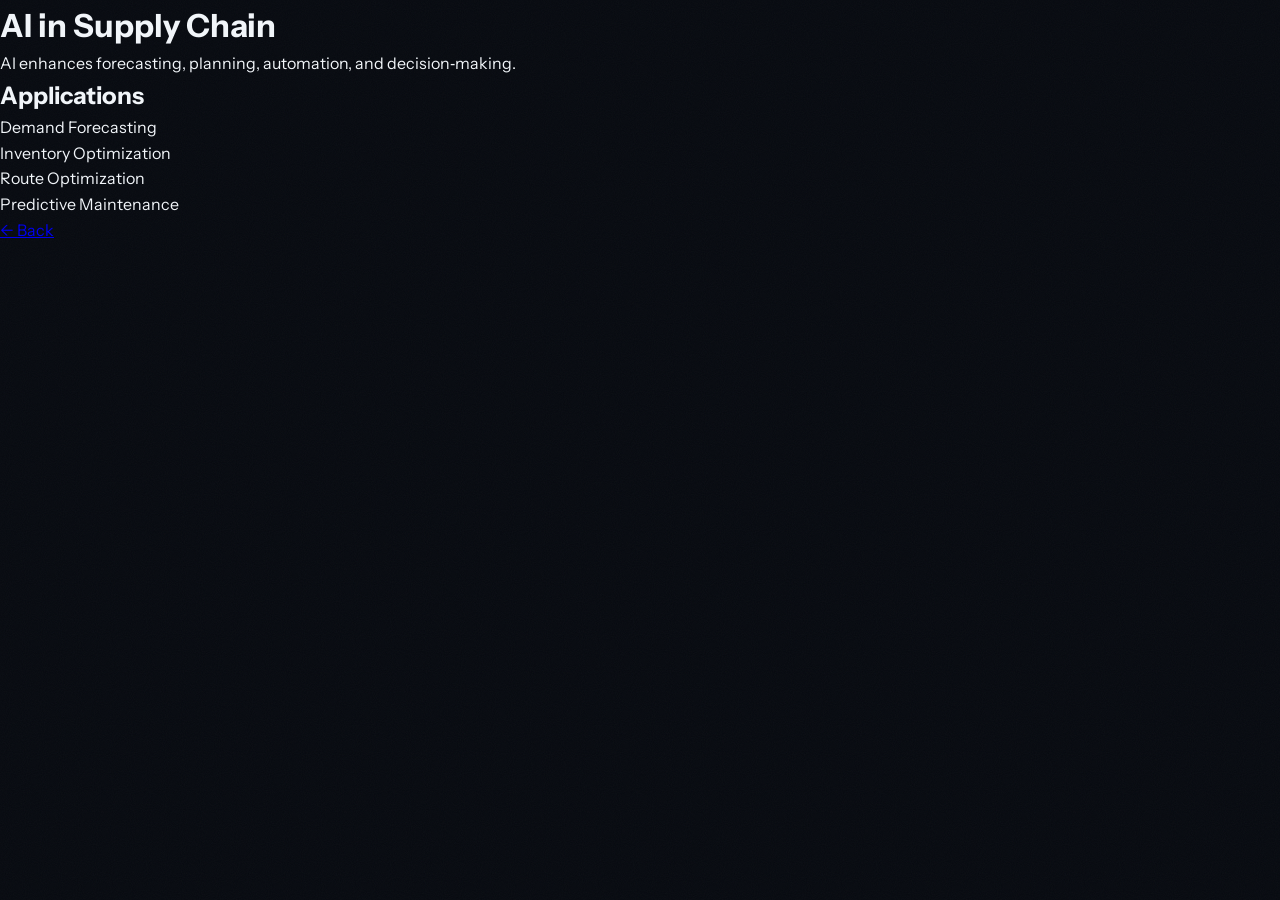
<file: details/ai-in-supply-chain.html>
<!DOCTYPE html>
<html>
<head>
  <title>AI in Supply Chain</title>
  <link rel="stylesheet" href="../styles.css" />
</head>
<body>
  <div class="detail-container">
    <h1>AI in Supply Chain</h1>
    <p>AI enhances forecasting, planning, automation, and decision‑making.</p>

    <h2>Applications</h2>
    <ul>
      <li>Demand Forecasting</li>
      <li>Inventory Optimization</li>
      <li>Route Optimization</li>
      <li>Predictive Maintenance</li>
    </ul>

    <a href="../index.html" class="back-link">← Back</a>
  </div>
</body>
</html>
</file>
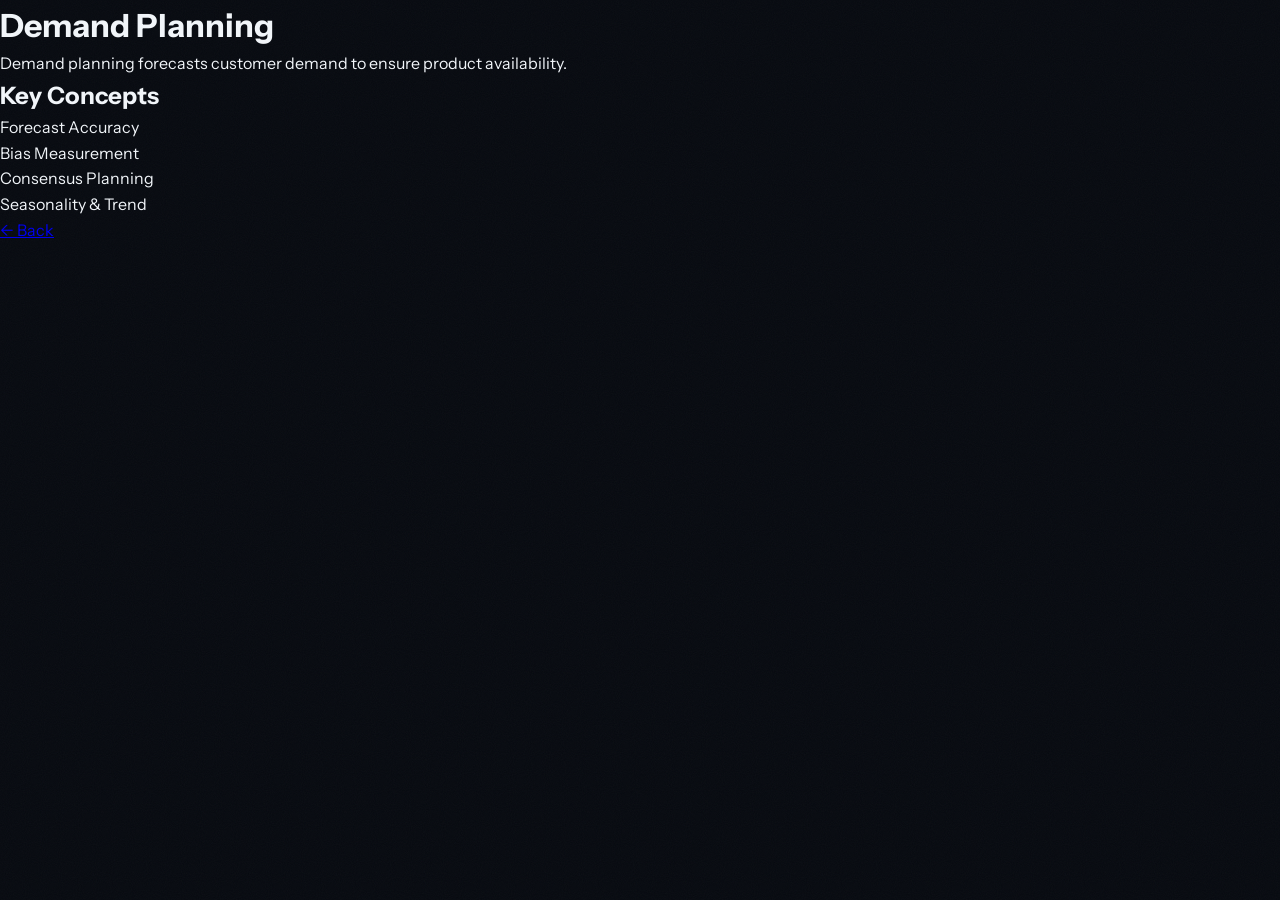
<file: details/demand_planning.html>
<!DOCTYPE html>
<html>
<head>
  <title>Demand Planning</title>
  <link rel="stylesheet" href="../styles.css" />
</head>
<body>
  <div class="detail-container">
    <h1>Demand Planning</h1>
    <p>Demand planning forecasts customer demand to ensure product availability.</p>

    <h2>Key Concepts</h2>
    <ul>
      <li>Forecast Accuracy</li>
      <li>Bias Measurement</li>
      <li>Consensus Planning</li>
      <li>Seasonality & Trend</li>
    </ul>

    <a href="../index.html" class="back-link">← Back</a>
  </div>
</body>
</html>
</file>
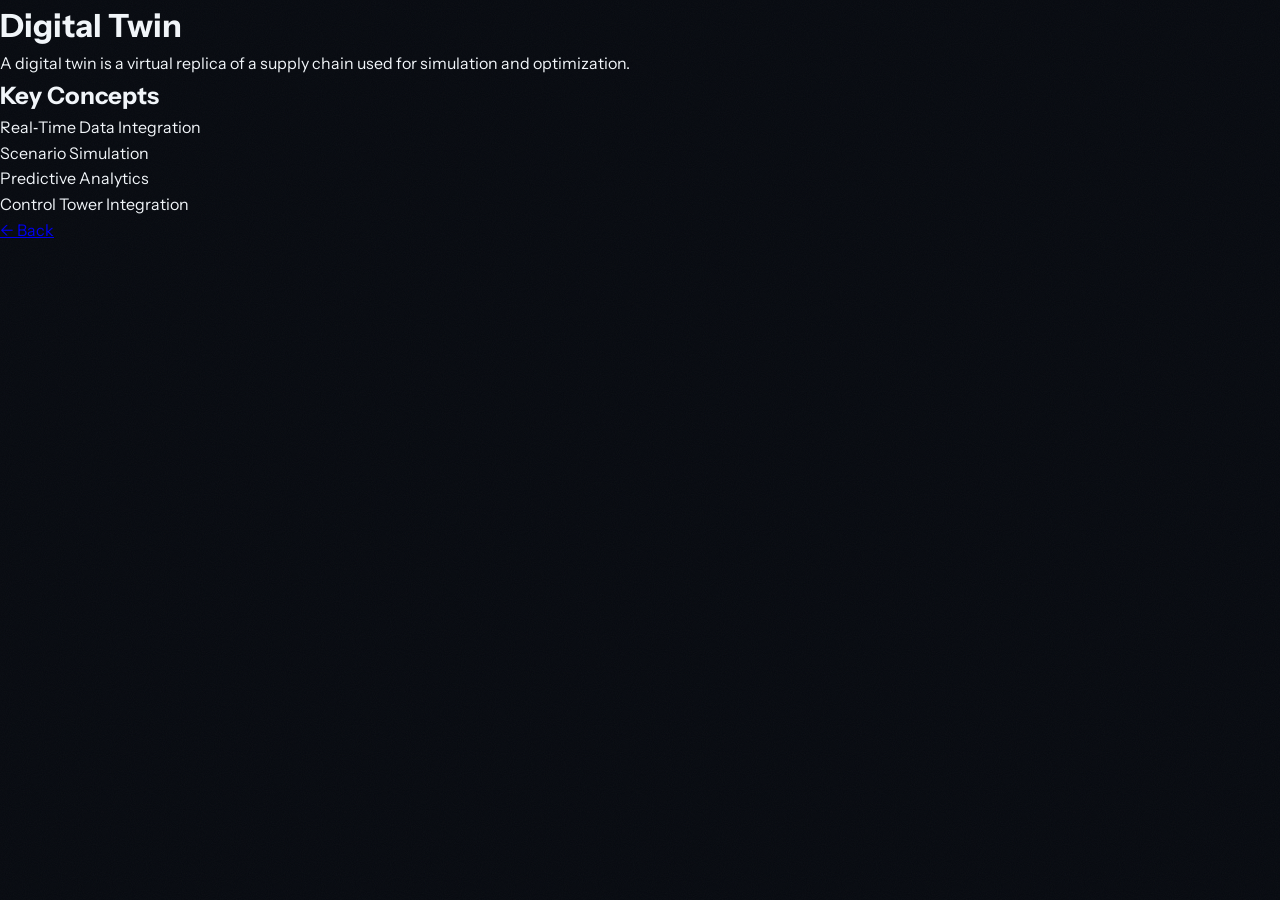
<file: details/digital-twin.html>
<!DOCTYPE html>
<html>
<head>
  <title>Digital Twin</title>
  <link rel="stylesheet" href="../styles.css" />
</head>
<body>
  <div class="detail-container">
    <h1>Digital Twin</h1>
    <p>A digital twin is a virtual replica of a supply chain used for simulation and optimization.</p>

    <h2>Key Concepts</h2>
    <ul>
      <li>Real‑Time Data Integration</li>
      <li>Scenario Simulation</li>
      <li>Predictive Analytics</li>
      <li>Control Tower Integration</li>
    </ul>

    <a href="../index.html" class="back-link">← Back</a>
  </div>
</body>
</html>
</file>
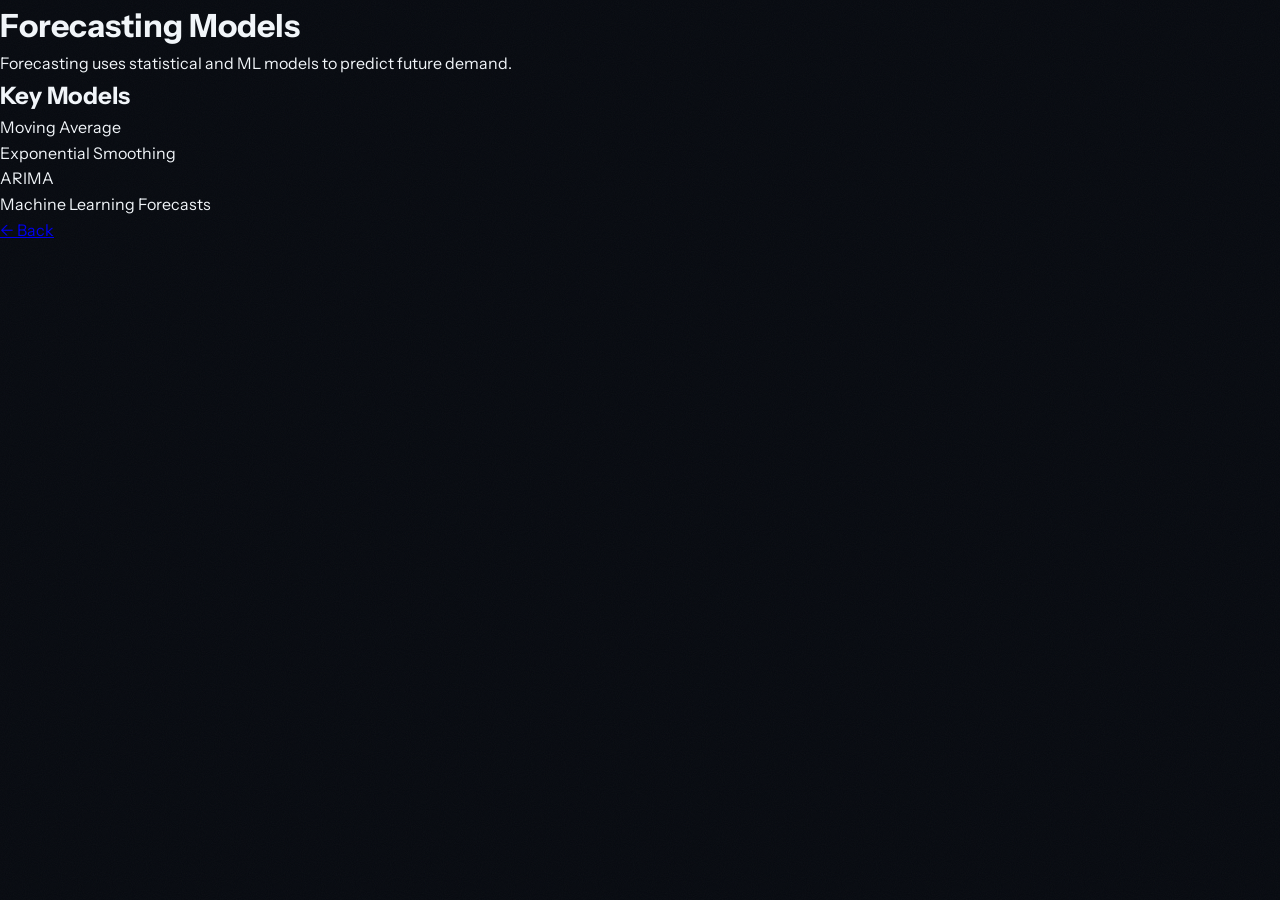
<file: details/forecasting.html>
<!DOCTYPE html>
<html>
<head>
  <title>Forecasting Models</title>
  <link rel="stylesheet" href="../styles.css" />
</head>
<body>
  <div class="detail-container">
    <h1>Forecasting Models</h1>
    <p>Forecasting uses statistical and ML models to predict future demand.</p>

    <h2>Key Models</h2>
    <ul>
      <li>Moving Average</li>
      <li>Exponential Smoothing</li>
      <li>ARIMA</li>
      <li>Machine Learning Forecasts</li>
    </ul>

    <a href="../index.html" class="back-link">← Back</a>
  </div>
</body>
</html>
</file>
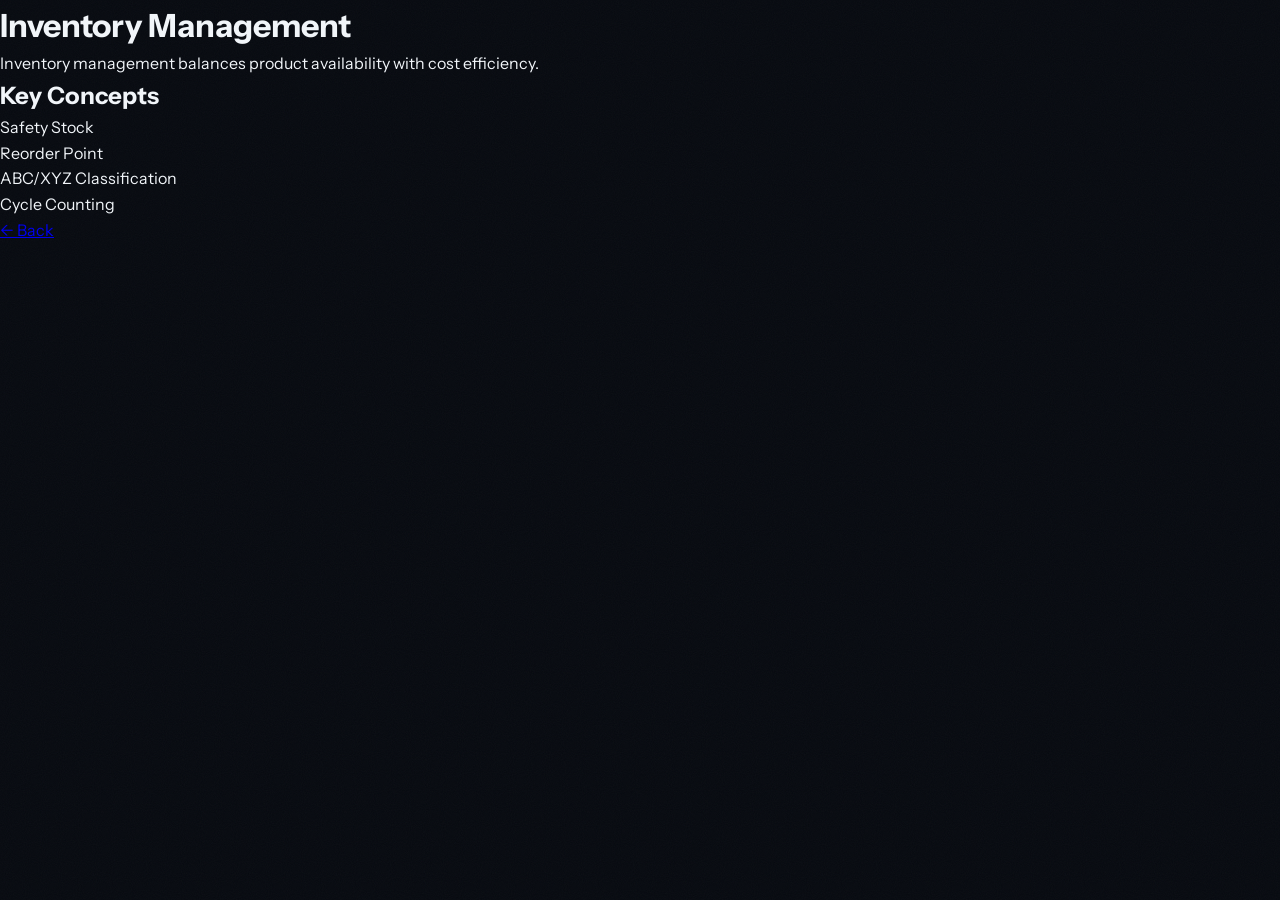
<file: details/inventory.html>
<!DOCTYPE html>
<html>
<head>
  <title>Inventory Management</title>
  <link rel="stylesheet" href="../styles.css" />
</head>
<body>
  <div class="detail-container">
    <h1>Inventory Management</h1>
    <p>Inventory management balances product availability with cost efficiency.</p>

    <h2>Key Concepts</h2>
    <ul>
      <li>Safety Stock</li>
      <li>Reorder Point</li>
      <li>ABC/XYZ Classification</li>
      <li>Cycle Counting</li>
    </ul>

    <a href="../index.html" class="back-link">← Back</a>
  </div>
</body>
</html>
</file>
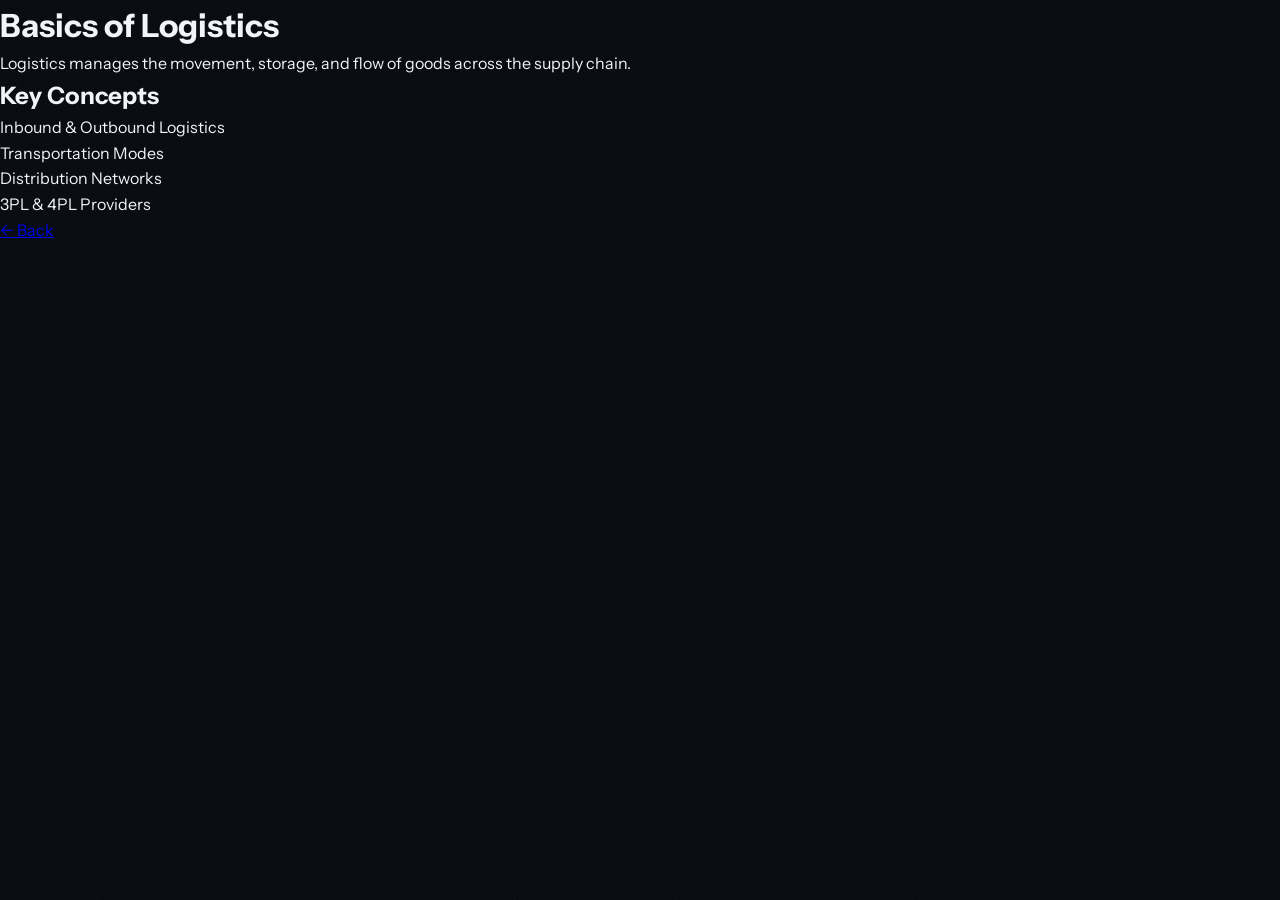
<file: details/logistics.html>
<!DOCTYPE html>
<html>
<head>
  <title>Basics of Logistics</title>
  <link rel="stylesheet" href="../styles.css" />
</head>
<body>
  <div class="detail-container">
    <h1>Basics of Logistics</h1>
    <p>Logistics manages the movement, storage, and flow of goods across the supply chain.</p>

    <h2>Key Concepts</h2>
    <ul>
      <li>Inbound & Outbound Logistics</li>
      <li>Transportation Modes</li>
      <li>Distribution Networks</li>
      <li>3PL & 4PL Providers</li>
    </ul>

    <a href="../index.html" class="back-link">← Back</a>
  </div>
</body>
</html>
</file>
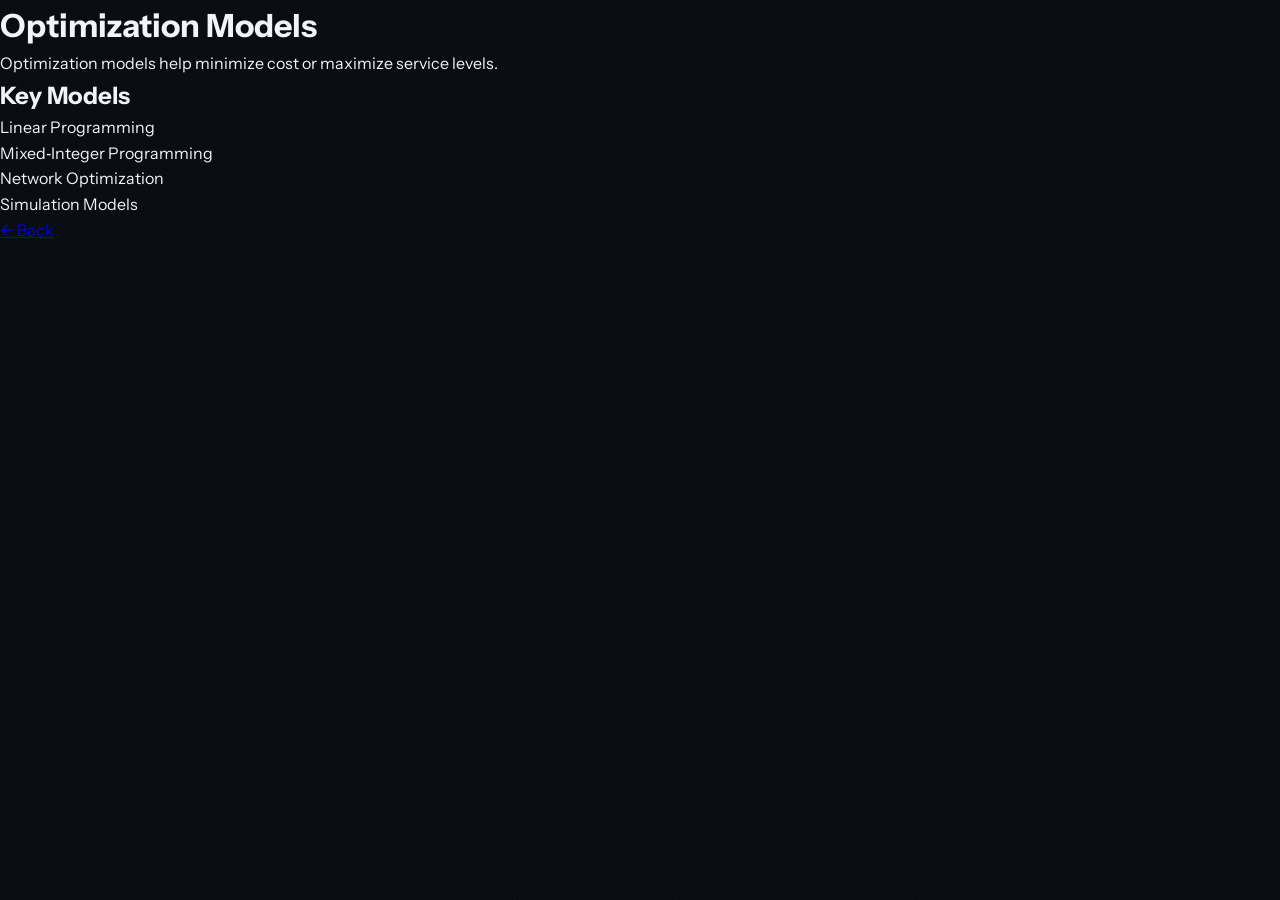
<file: details/optimization.html>
<!DOCTYPE html>
<html>
<head>
  <title>Optimization Models</title>
  <link rel="stylesheet" href="../styles.css" />
</head>
<body>
  <div class="detail-container">
    <h1>Optimization Models</h1>
    <p>Optimization models help minimize cost or maximize service levels.</p>

    <h2>Key Models</h2>
    <ul>
      <li>Linear Programming</li>
      <li>Mixed‑Integer Programming</li>
      <li>Network Optimization</li>
      <li>Simulation Models</li>
    </ul>

    <a href="../index.html" class="back-link">← Back</a>
  </div>
</body>
</html>
</file>
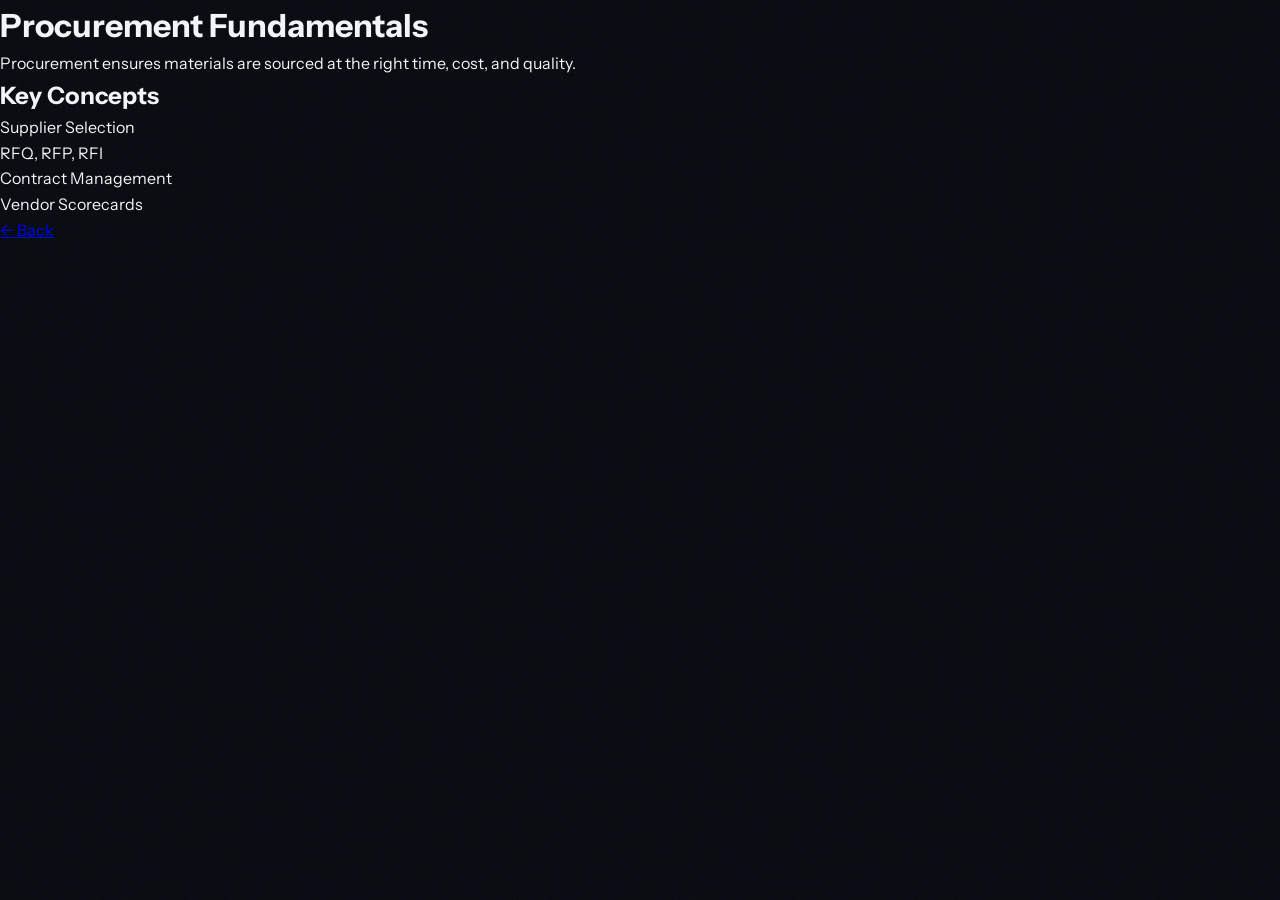
<file: details/procurement.html>
<!DOCTYPE html>
<html>
<head>
  <title>Procurement Fundamentals</title>
  <link rel="stylesheet" href="../styles.css" />
</head>
<body>
  <div class="detail-container">
    <h1>Procurement Fundamentals</h1>
    <p>Procurement ensures materials are sourced at the right time, cost, and quality.</p>

    <h2>Key Concepts</h2>
    <ul>
      <li>Supplier Selection</li>
      <li>RFQ, RFP, RFI</li>
      <li>Contract Management</li>
      <li>Vendor Scorecards</li>
    </ul>

    <a href="../index.html" class="back-link">← Back</a>
  </div>
</body>
</html>
</file>
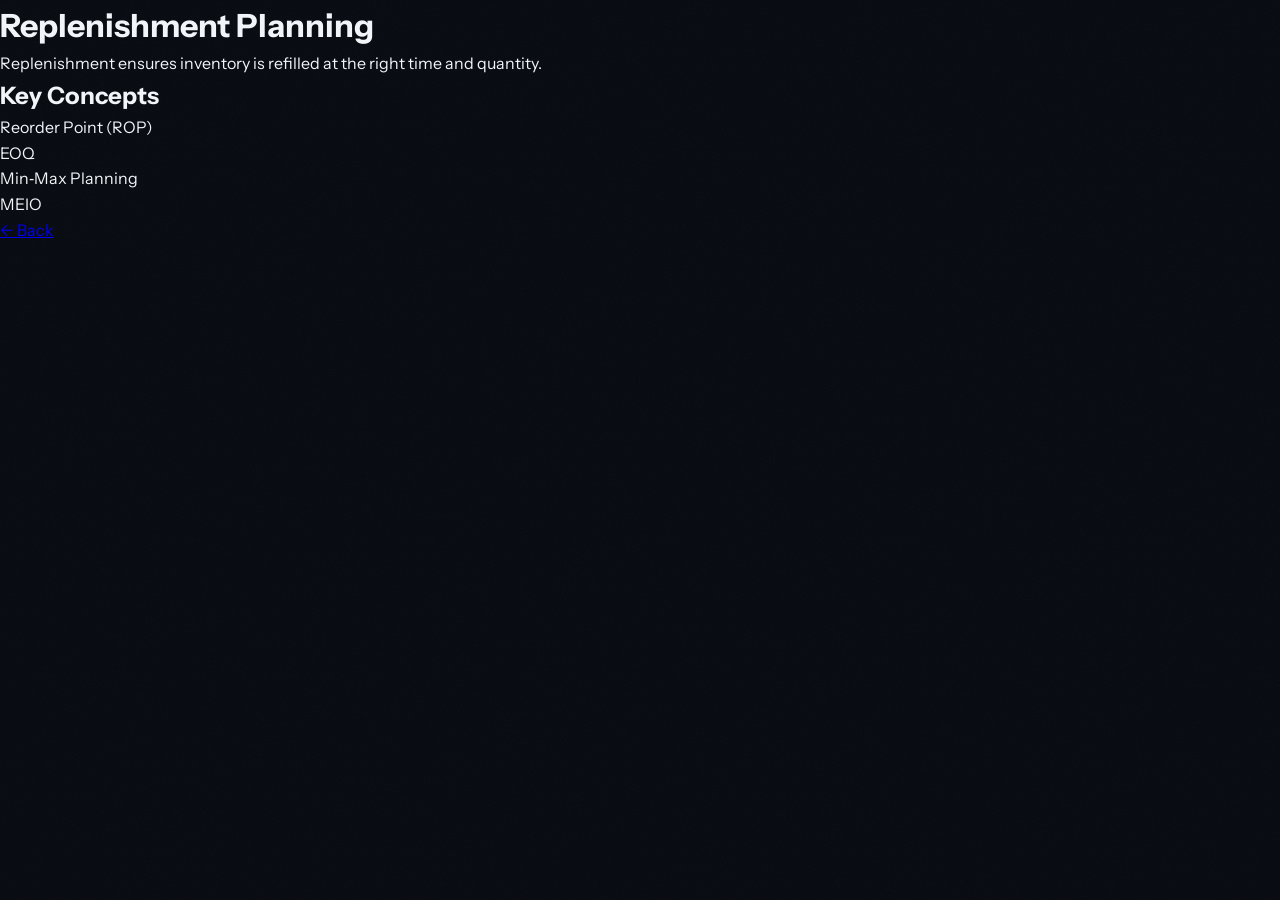
<file: details/replenishment.html>
<!DOCTYPE html>
<html>
<head>
  <title>Replenishment Planning</title>
  <link rel="stylesheet" href="../styles.css" />
</head>
<body>
  <div class="detail-container">
    <h1>Replenishment Planning</h1>
    <p>Replenishment ensures inventory is refilled at the right time and quantity.</p>

    <h2>Key Concepts</h2>
    <ul>
      <li>Reorder Point (ROP)</li>
      <li>EOQ</li>
      <li>Min‑Max Planning</li>
      <li>MEIO</li>
    </ul>

    <a href="../index.html" class="back-link">← Back</a>
  </div>
</body>
</html>
</file>
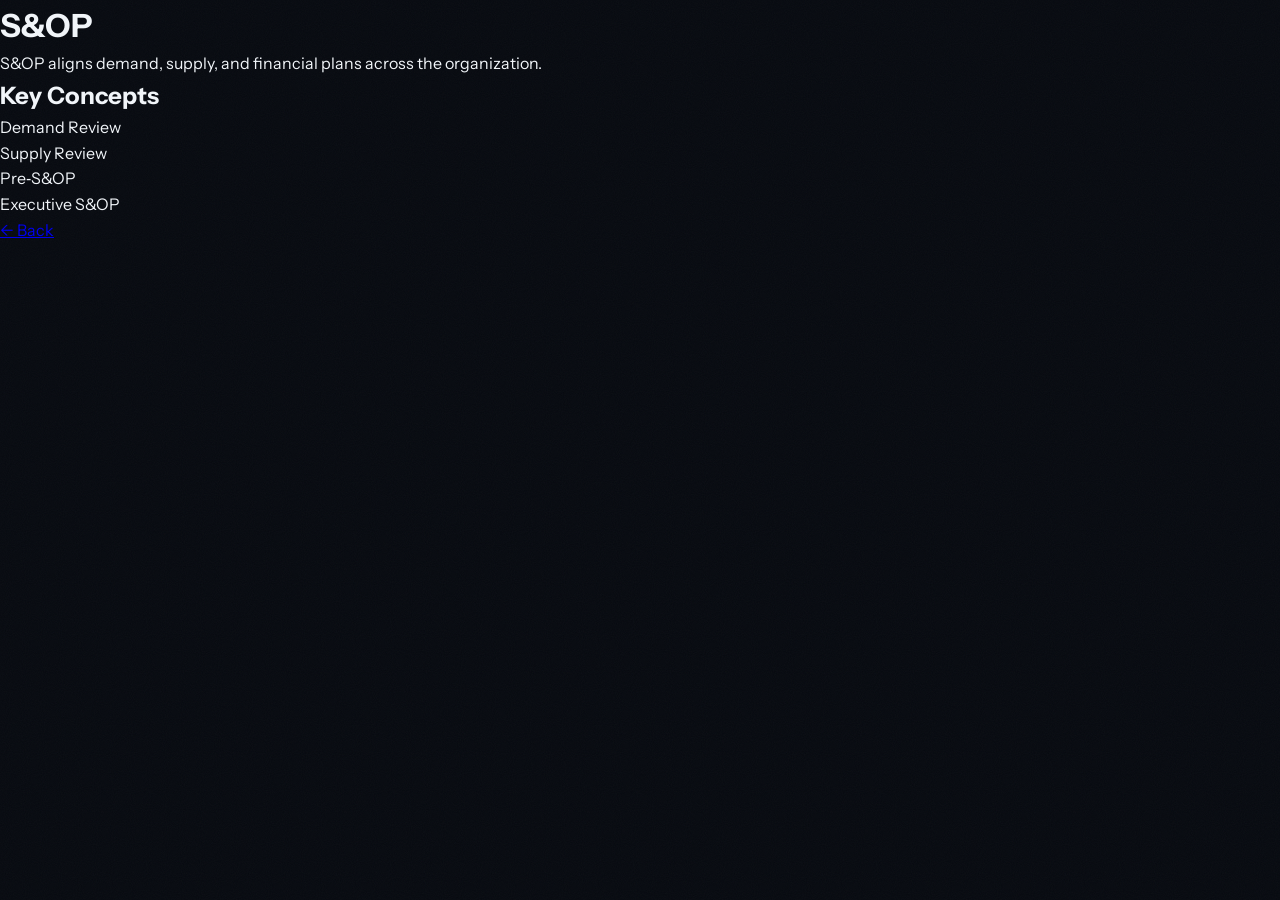
<file: details/snop.html>
<!DOCTYPE html>
<html>
<head>
  <title>S&OP</title>
  <link rel="stylesheet" href="../styles.css" />
</head>
<body>
  <div class="detail-container">
    <h1>S&OP</h1>
    <p>S&OP aligns demand, supply, and financial plans across the organization.</p>

    <h2>Key Concepts</h2>
    <ul>
      <li>Demand Review</li>
      <li>Supply Review</li>
      <li>Pre‑S&OP</li>
      <li>Executive S&OP</li>
    </ul>

    <a href="../index.html" class="back-link">← Back</a>
  </div>
</body>
</html>
</file>
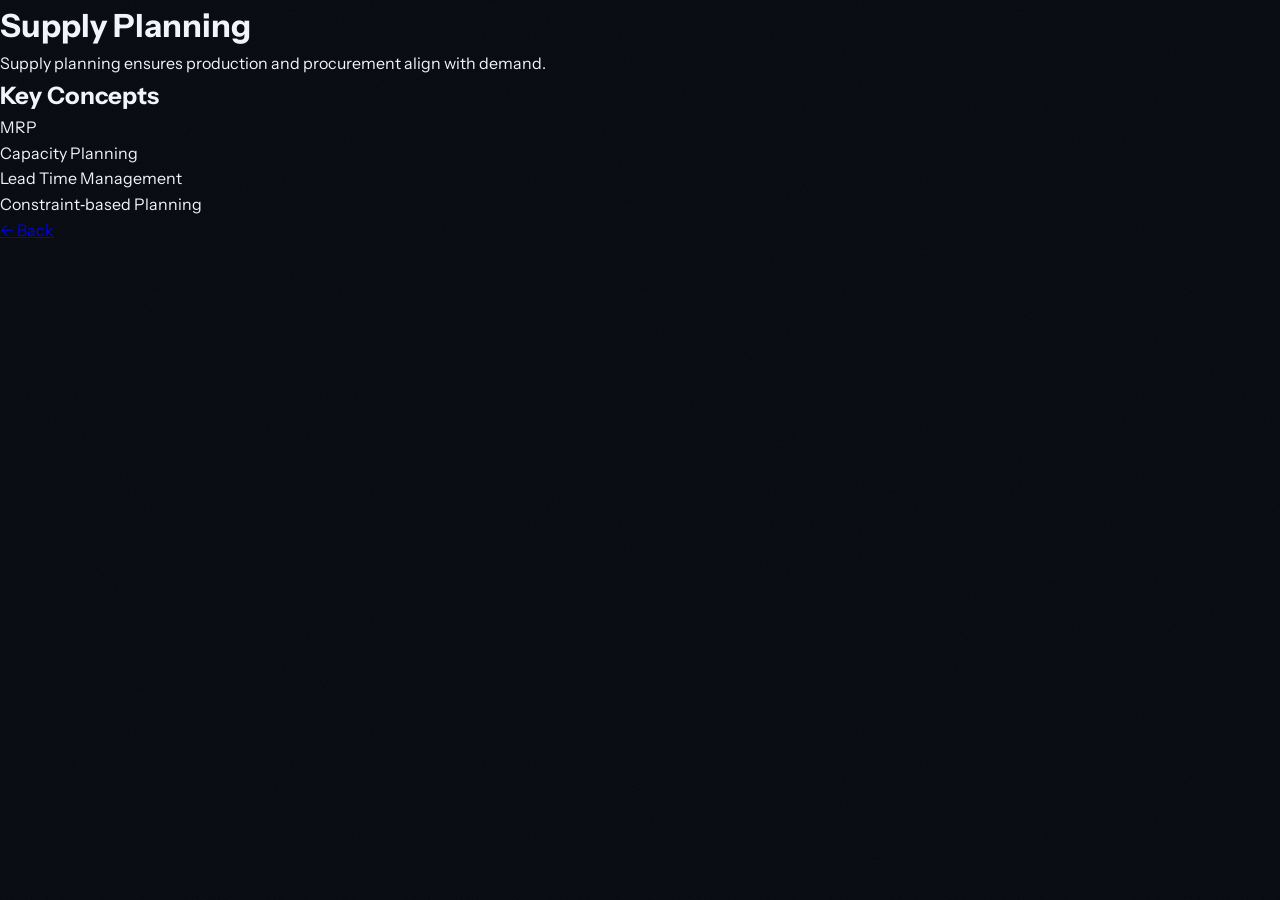
<file: details/supply-planning.html>
<!DOCTYPE html>
<html>
<head>
  <title>Supply Planning</title>
  <link rel="stylesheet" href="../styles.css" />
</head>
<body>
  <div class="detail-container">
    <h1>Supply Planning</h1>
    <p>Supply planning ensures production and procurement align with demand.</p>

    <h2>Key Concepts</h2>
    <ul>
      <li>MRP</li>
      <li>Capacity Planning</li>
      <li>Lead Time Management</li>
      <li>Constraint‑based Planning</li>
    </ul>

    <a href="../index.html" class="back-link">← Back</a>
  </div>
</body>
</html>
</file>
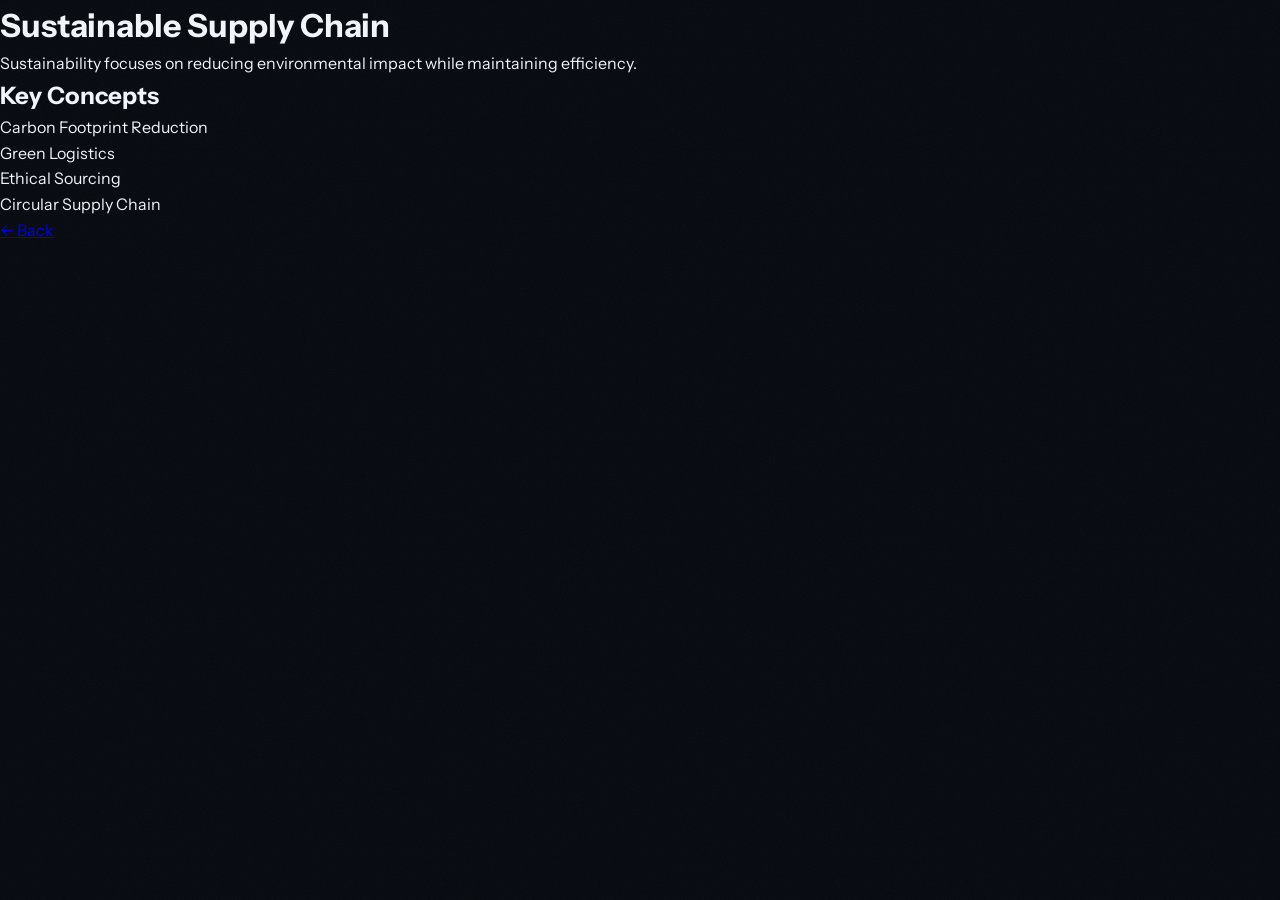
<file: details/sustainability.html>
<!DOCTYPE html>
<html>
<head>
  <title>Sustainable Supply Chain</title>
  <link rel="stylesheet" href="../styles.css" />
</head>
<body>
  <div class="detail-container">
    <h1>Sustainable Supply Chain</h1>
    <p>Sustainability focuses on reducing environmental impact while maintaining efficiency.</p>

    <h2>Key Concepts</h2>
    <ul>
      <li>Carbon Footprint Reduction</li>
      <li>Green Logistics</li>
      <li>Ethical Sourcing</li>
      <li>Circular Supply Chain</li>
    </ul>

    <a href="../index.html" class="back-link">← Back</a>
  </div>
</body>
</html>
</file>
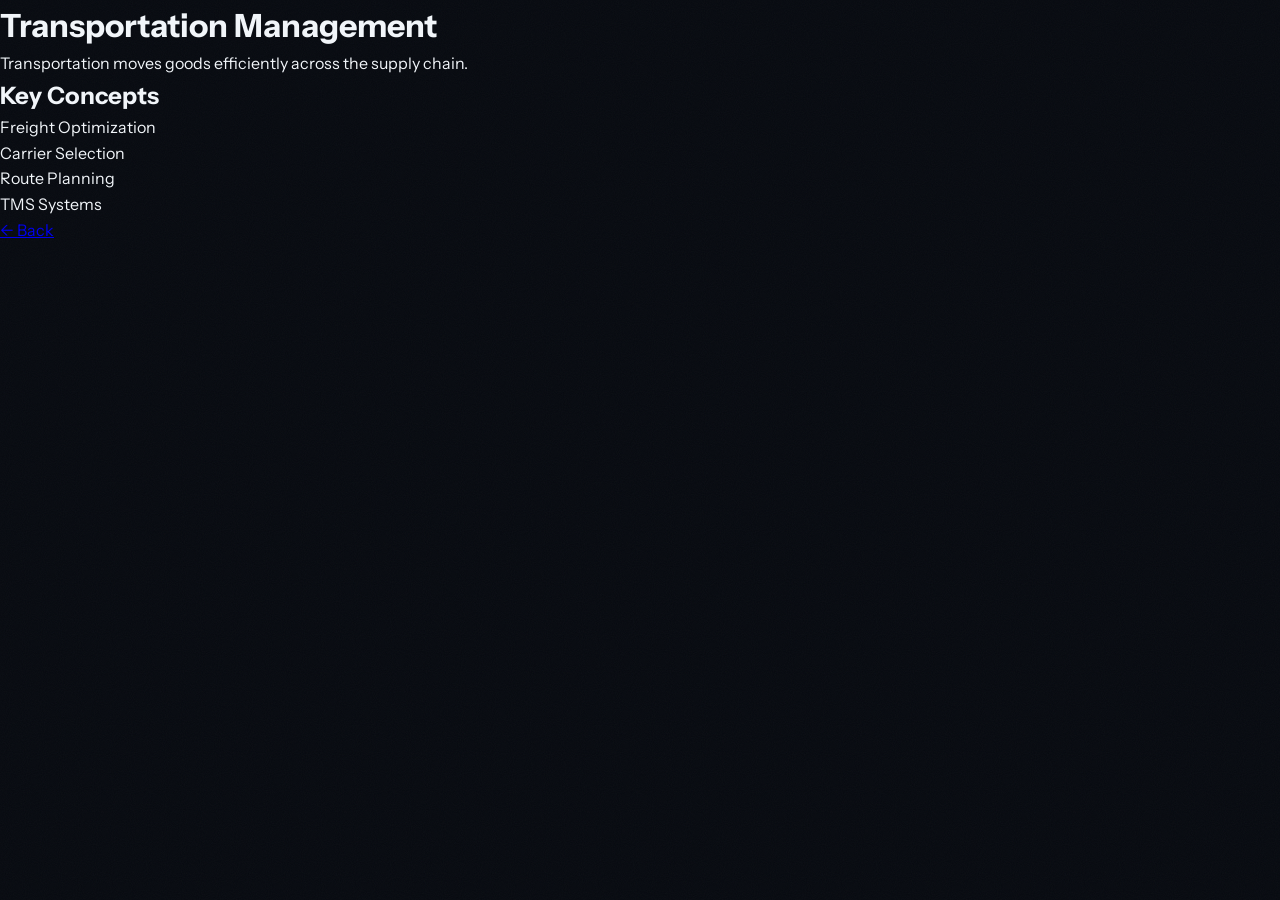
<file: details/transportation.html>
<!DOCTYPE html>
<html>
<head>
  <title>Transportation Management</title>
  <link rel="stylesheet" href="../styles.css" />
</head>
<body>
  <div class="detail-container">
    <h1>Transportation Management</h1>
    <p>Transportation moves goods efficiently across the supply chain.</p>

    <h2>Key Concepts</h2>
    <ul>
      <li>Freight Optimization</li>
      <li>Carrier Selection</li>
      <li>Route Planning</li>
      <li>TMS Systems</li>
    </ul>

    <a href="../index.html" class="back-link">← Back</a>
  </div>
</body>
</html>
</file>
<file: styles.css>
/* ============================================================
   Supply Chain Roadmap — Enhanced styles.css
   Aesthetic: Industrial-editorial. Deep navy + amber accents.
   Real supply chain photography via Unsplash (free-to-use).
   ============================================================ */

@import url('https://fonts.googleapis.com/css2?family=Syne:wght@400;600;700;800&family=Instrument+Sans:ital,wght@0,400;0,500;0,600;1,400&family=JetBrains+Mono:wght@400;500&display=swap');

/* ── Custom Properties ──────────────────────────────────────── */
:root {
  --bg-deep:     #06090f;
  --bg-mid:      #0d1420;
  --bg-card:     #111827;
  --bg-card-h:   #16202f;
  --navy:        #0a1628;
  --amber:       #d97706;
  --amber-light: #f59e0b;
  --amber-pale:  rgba(217, 119, 6, 0.12);
  --teal:        #0e7490;
  --text-bright: #f1f5f9;
  --text-mid:    #94a3b8;
  --text-dim:    #475569;
  --border:      rgba(255, 255, 255, 0.07);
  --border-h:    rgba(217, 119, 6, 0.35);
  --radius:      4px;
  --font-display: 'Syne', sans-serif;
  --font-body:    'Instrument Sans', sans-serif;
  --font-mono:    'JetBrains Mono', monospace;
}

/* ── Reset & Base ───────────────────────────────────────────── */
*, *::before, *::after { box-sizing: border-box; margin: 0; padding: 0; }
html { scroll-behavior: smooth; }

body {
  font-family: var(--font-body);
  background-color: var(--bg-deep);
  color: var(--text-bright);
  line-height: 1.6;
  overflow-x: hidden;
  /* Subtle grain overlay via SVG data URI */
  background-image: url("data:image/svg+xml,%3Csvg viewBox='0 0 256 256' xmlns='http://www.w3.org/2000/svg'%3E%3Cfilter id='noise'%3E%3CfeTurbulence type='fractalNoise' baseFrequency='0.9' numOctaves='4' stitchTiles='stitch'/%3E%3C/filter%3E%3Crect width='100%25' height='100%25' filter='url(%23noise)' opacity='0.035'/%3E%3C/svg%3E");
}

/* ── Layout Container ───────────────────────────────────────── */
.container {
  max-width: 900px;
  margin: 0 auto;
  padding: 0 1.5rem;
}

/* ── HEADER with hero photography ──────────────────────────── */
.header {
  position: relative;
  padding: 5rem 1.5rem 4rem;
  text-align: center;
  overflow: hidden;
  isolation: isolate;
}


/* ── Author credit ──────────────────────────────────────────── */
.subtitle-author {
  font-size: 1.1rem;
  font-style: italic;
  font-weight: 400;
  letter-spacing: 0.04em;
  color: #f97316;
  margin-top: 0.7rem;
  font-family: Georgia, 'Times New Roman', serif;
  text-transform: none;
  animation: fadeSlideUp 0.7s 0.3s ease both;
}

/* Layered background: photo + gradient veil */
.header::before {
  content: '';
  position: absolute;
  inset: 0;
  background-image:
    url('https://images.unsplash.com/photo-1494412519320-aa613dfb7738?w=1400&q=85&auto=format');
  background-size: cover;
  background-position: center 40%;
  filter: brightness(0.72) saturate(1.0);
  transform: scale(1.03);
  animation: heroShift 20s ease-in-out infinite alternate;
  z-index: -2;
}

@keyframes heroShift {
  from { transform: scale(1.03) translateX(0); }
  to   { transform: scale(1.07) translateX(-1%); }
}

/* Diagonal amber gradient overlay */
.header::after {
  content: '';
  position: absolute;
  inset: 0;
  background: linear-gradient(
    160deg,
    rgba(6, 9, 15, 0.55) 0%,
    rgba(13, 20, 32, 0.82) 55%,
    rgba(217, 119, 6, 0.10) 100%
  );
  z-index: -1;
}

/* Animated amber line at bottom of header */
.header .container::after {
  content: '';
  display: block;
  height: 1px;
  background: linear-gradient(90deg, transparent, var(--amber), transparent);
  margin-top: 3rem;
  opacity: 0.6;
}

.header h1 {
  font-family: var(--font-display);
  font-size: clamp(2.8rem, 7vw, 5rem);
  font-weight: 800;
  letter-spacing: -0.02em;
  line-height: 1.05;
  color: #fff;
  animation: fadeSlideUp 0.7s ease both;
}

/* Amber underline accent on title */
.header h1::after {
  content: '';
  display: block;
  width: 10rem;
  height: 3px;
  background: var(--amber);
  margin: 0.9rem auto 0;
}

.subtitle {
  font-size: 1.2rem;
  font-weight: 400;
  color: rgba(241, 245, 249, 0.68);
  margin-top: 0.9rem;
  font-style: italic;
  animation: fadeSlideUp 0.7s 0.15s ease both;
}

/* ── META bar ───────────────────────────────────────────────── */
.meta {
  background: var(--bg-mid);
  border-left: 3px solid var(--amber);
  border-radius: 0 var(--radius) var(--radius) 0;
  padding: 0.9rem 1.2rem;
  margin-top: 2rem;
  font-family: Georgia, 'Times New Roman', serif;
  font-style: italic;
  font-weight: 400;
  font-size: 0.88rem;
  color: var(--text-mid);
  letter-spacing: 0.01em;
}

.meta-hint {
  display: block;
  margin-top: 0.35rem;
  font-family: var(--font-mono);
  font-style: normal;
  font-weight: 400;
  font-size: 0.75rem;
  color: var(--amber);
  letter-spacing: 0.06em;
}

/* ── Search input ───────────────────────────────────────────── */
input[type="text"] {
  width: 100%;
  padding: 0.7rem 1rem;
  border-radius: var(--radius);
  border: 1px solid var(--border);
  background: var(--bg-mid) !important;
  color: var(--text-bright) !important;
  font-family: var(--font-body) !important;
  font-size: 0.9rem !important;
  outline: none !important;
  transition: border-color 0.2s, box-shadow 0.2s;
}

input[type="text"]:focus {
  border-color: var(--amber) !important;
  box-shadow: 0 0 0 3px rgba(217, 119, 6, 0.15) !important;
}

input[type="text"]::placeholder {
  color: var(--text-dim) !important;
  font-style: italic;
}

/* ── Roadmap grid ───────────────────────────────────────────── */
.roadmap {
  display: grid;
  grid-template-columns: repeat(auto-fill, minmax(380px, 1fr));
  gap: 1.5px;
  background: var(--border);
  border: 1px solid var(--border);
  margin-top: 0.5rem;
}

/* ── Section cards — the star of the show ──────────────────── */
.section-card {
  background: var(--bg-card);
  padding: 1.8rem 1.6rem;
  position: relative;
  overflow: hidden;
  transition: background 0.25s ease, transform 0.2s ease;
}

/* Each card gets a unique supply-chain photo as a dim bg layer */
/* Card background images moved to app.jsx SECTION_IMAGES array — one unique image per section */

/* Photo layer — very dim, reveals on hover */
.section-card::before {
  content: '';
  position: absolute;
  inset: 0;
  background-image: var(--card-img);
  background-size: cover;
  background-position: center;
  opacity: 0.04;
  transition: opacity 0.4s ease, transform 0.5s ease;
  z-index: 0;
}

/* Amber left-edge accent bar */
.section-card::after {
  content: '';
  position: absolute;
  left: 0;
  top: 0;
  bottom: 0;
  width: 3px;
  background: var(--card-accent, var(--amber));
  opacity: 0;
  transition: opacity 0.25s ease;
}

.section-card:hover {
  background: var(--bg-card-h);
}

.section-card:hover::before {
  opacity: 0.10;
  transform: scale(1.04);
}

.section-card:hover::after {
  opacity: 1;
}

/* All card children above the photo layer */
.section-card > * { position: relative; z-index: 1; }

/* ── Section header ─────────────────────────────────────────── */
.section-header {
  margin-bottom: 1rem;
  display: flex;
  flex-direction: column;
  gap: 0.5rem;
}

/* Badge sits on its own line above the title */
.section-badge-wrap {
  display: flex;
  align-items: center;
}

.section-title {
  font-family: var(--font-display);
  font-size: 1.05rem;
  font-weight: 700;
  color: var(--text-bright);
  line-height: 1.3;
  margin: 0;
}

/* ── Badge — base ───────────────────────────────────────────── */
.section-badge {
  display: inline-flex;
  align-items: center;
  gap: 0.3em;
  font-family: var(--font-mono);
  font-size: 0.6rem;
  font-weight: 500;
  letter-spacing: 0.1em;
  text-transform: uppercase;
  padding: 0.25em 0.65em;
  border-radius: 2px;
  vertical-align: middle;
  white-space: nowrap;
  border-width: 1px;
  border-style: solid;
}

/* Dot indicator before badge text */
.section-badge::before {
  content: '';
  display: inline-block;
  width: 5px;
  height: 5px;
  border-radius: 50%;
  background: currentColor;
  opacity: 0.7;
  flex-shrink: 0;
}

/* ── Badge colour variants ──────────────────────────────────── */

/* Start Here — green: entry point, welcoming */
.section-badge--start {
  background: rgba(16, 185, 129, 0.12);
  color: #34d399;
  border-color: rgba(16, 185, 129, 0.3);
}

/* Core — blue: fundamental, essential */
.section-badge--core {
  background: rgba(59, 130, 246, 0.12);
  color: #60a5fa;
  border-color: rgba(59, 130, 246, 0.3);
}

/* Analytical — violet: data-driven, quantitative */
.section-badge--analytical {
  background: rgba(139, 92, 246, 0.12);
  color: #a78bfa;
  border-color: rgba(139, 92, 246, 0.3);
}

/* Operations — amber: hands-on, execution */
.section-badge--operations {
  background: rgba(217, 119, 6, 0.12);
  color: var(--amber-light);
  border-color: rgba(217, 119, 6, 0.28);
}

/* Digital — teal: technology, future-facing */
.section-badge--digital {
  background: rgba(14, 116, 144, 0.15);
  color: #22d3ee;
  border-color: rgba(14, 116, 144, 0.35);
}

/* Advanced — coral/red: expert level */
.section-badge--advanced {
  background: rgba(239, 68, 68, 0.1);
  color: #f87171;
  border-color: rgba(239, 68, 68, 0.25);
}

/* Data — cyan: reporting, dashboards */
.section-badge--data {
  background: rgba(6, 182, 212, 0.1);
  color: #67e8f9;
  border-color: rgba(6, 182, 212, 0.25);
}

/* Fallback — amber (default) */
.section-badge--default {
  background: var(--amber-pale);
  color: var(--amber-light);
  border-color: rgba(217, 119, 6, 0.28);
}

/* ── Item list ──────────────────────────────────────────────── */
.section-items {
  list-style: none;
  display: flex;
  flex-direction: column;
  gap: 0.3rem;
}

.section-items li {
  font-size: 0.855rem;
  color: var(--text-mid);
  padding: 0.3rem 0 0.3rem 1.1rem;
  border-bottom: 1px solid var(--border);
  position: relative;
  transition: color 0.15s, padding-left 0.2s;
}

.section-items li:last-child { border-bottom: none; }

/* Custom bullet — amber chevron */
.section-items li::before {
  content: '›';
  position: absolute;
  left: 0;
  color: var(--amber);
  font-size: 1rem;
  line-height: 1.3;
  font-weight: 700;
  transition: transform 0.15s;
}

.section-card:hover .section-items li {
  color: #cbd5e1;
}

.section-items li:hover {
  color: var(--text-bright) !important;
  padding-left: 1.35rem;
}

.section-items li:hover::before {
  transform: translateX(2px);
}

/* ── FOOTER ─────────────────────────────────────────────────── */
.footer {
  position: relative;
  text-align: center;
  padding: 3.5rem 1.5rem 2.5rem;
  overflow: hidden;
  isolation: isolate;
  margin-top: 1.5px;
}

/* Footer background photo — aerial port / logistics */
.footer::before {
  content: '';
  position: absolute;
  inset: 0;
  background-image:
    url('https://images.unsplash.com/photo-1494412519320-aa613dfb7738?w=1200&q=65&auto=format');
  background-size: cover;
  background-position: center top;
  filter: brightness(0.45) saturate(0.75);
  z-index: -1;
}

.footer::after {
  content: '';
  position: absolute;
  inset: 0;
  background: linear-gradient(to bottom, var(--bg-deep) 0%, transparent 40%, rgba(6,9,15,0.85) 100%);
  z-index: -1;
}

.footer p {
  font-family: var(--font-mono);
  font-size: 1.05rem;
  color: var(--text-mid);
  letter-spacing: 0.06em;
  font-weight: 500;
}

.footer p::before {
  content: '— ';
  color: var(--amber);
}

/* ── Animations ─────────────────────────────────────────────── */
@keyframes fadeSlideUp {
  from { opacity: 0; transform: translateY(18px); }
  to   { opacity: 1; transform: translateY(0); }
}

.section-card {
  animation: fadeSlideUp 0.45s ease both;
}

/* Stagger cards by position */
.section-card:nth-child(1)  { animation-delay: 0.05s; }
.section-card:nth-child(2)  { animation-delay: 0.10s; }
.section-card:nth-child(3)  { animation-delay: 0.15s; }
.section-card:nth-child(4)  { animation-delay: 0.20s; }
.section-card:nth-child(5)  { animation-delay: 0.25s; }
.section-card:nth-child(6)  { animation-delay: 0.30s; }
.section-card:nth-child(7)  { animation-delay: 0.35s; }
.section-card:nth-child(8)  { animation-delay: 0.40s; }
.section-card:nth-child(9)  { animation-delay: 0.45s; }
.section-card:nth-child(10) { animation-delay: 0.50s; }
.section-card:nth-child(n+11) { animation-delay: 0.50s; }

/* ── Scrollbar (Webkit) ─────────────────────────────────────── */
::-webkit-scrollbar { width: 6px; }
::-webkit-scrollbar-track { background: var(--bg-deep); }
::-webkit-scrollbar-thumb { background: var(--text-dim); border-radius: 3px; }
::-webkit-scrollbar-thumb:hover { background: var(--amber); }

/* ── Responsive ─────────────────────────────────────────────── */
@media (max-width: 640px) {
  .roadmap { grid-template-columns: 1fr; }
  .header { padding: 3.5rem 1.2rem 2.5rem; }
  .header h1 { font-size: 2.4rem; }
}


/* ═══════════════════════════════════════════════════════════
   DRAWER — AI-powered section detail panel
   ═══════════════════════════════════════════════════════════ */

/* Cards are now clickable */
.section-card {
  cursor: pointer;
}

.section-cta {
  font-family: var(--font-mono);
  font-size: 0.68rem;
  letter-spacing: 0.1em;
  color: var(--amber);
  margin-top: 1rem;
  opacity: 0;
  transform: translateX(-4px);
  transition: opacity 0.2s, transform 0.2s;
}
.section-card:hover .section-cta {
  opacity: 1;
  transform: translateX(0);
}

/* Backdrop */
.drawer-backdrop {
  position: fixed;
  inset: 0;
  background: rgba(6, 9, 15, 0.72);
  z-index: 100;
  animation: backdropIn 0.25s ease both;
  backdrop-filter: blur(2px);
}

@keyframes backdropIn {
  from { opacity: 0; }
  to   { opacity: 1; }
}

/* Panel */
.drawer-panel {
  position: fixed;
  top: 0;
  right: 0;
  bottom: 0;
  width: min(520px, 100vw);
  background: #0d1420;
  border-left: 1px solid rgba(255,255,255,0.07);
  z-index: 101;
  display: flex;
  flex-direction: column;
  animation: drawerIn 0.3s cubic-bezier(0.22, 1, 0.36, 1) both;
  overflow: hidden;
}

@keyframes drawerIn {
  from { transform: translateX(100%); }
  to   { transform: translateX(0); }
}

/* Drawer header */
.drawer-header {
  display: flex;
  align-items: flex-start;
  justify-content: space-between;
  gap: 1rem;
  padding: 1.6rem 1.5rem 1.2rem;
  border-bottom: 1px solid rgba(255,255,255,0.07);
  background: #0a1020;
  flex-shrink: 0;
}

.drawer-header-inner {
  display: flex;
  flex-direction: column;
  gap: 0.35rem;
}

.drawer-eyebrow {
  font-family: var(--font-mono);
  font-size: 0.62rem;
  letter-spacing: 0.2em;
  text-transform: uppercase;
  color: var(--amber);
}

.drawer-title {
  font-family: var(--font-display);
  font-size: 1.35rem;
  font-weight: 700;
  color: #fff;
  line-height: 1.2;
}

.drawer-badge {
  display: inline-block;
  font-family: var(--font-mono);
  font-size: 0.58rem;
  letter-spacing: 0.08em;
  text-transform: uppercase;
  background: rgba(217,119,6,0.12);
  color: var(--amber-light);
  border: 1px solid rgba(217,119,6,0.28);
  padding: 0.18em 0.5em;
  border-radius: 2px;
  width: fit-content;
}

.drawer-close {
  background: none;
  border: 1px solid rgba(255,255,255,0.1);
  color: var(--text-mid);
  width: 32px;
  height: 32px;
  border-radius: 4px;
  cursor: pointer;
  font-size: 0.85rem;
  display: flex;
  align-items: center;
  justify-content: center;
  flex-shrink: 0;
  transition: background 0.15s, color 0.15s;
}

.drawer-close:hover {
  background: rgba(255,255,255,0.06);
  color: #fff;
}

/* Topic pills */
.drawer-topics {
  display: flex;
  flex-wrap: wrap;
  gap: 0.4rem;
  padding: 0.9rem 1.5rem;
  border-bottom: 1px solid rgba(255,255,255,0.06);
  flex-shrink: 0;
}

.drawer-topic-pill {
  font-family: var(--font-mono);
  font-size: 0.62rem;
  letter-spacing: 0.04em;
  background: rgba(255,255,255,0.04);
  border: 1px solid rgba(255,255,255,0.08);
  color: var(--text-mid);
  padding: 0.22em 0.6em;
  border-radius: 2px;
}

/* Scrollable content area */
.drawer-content {
  flex: 1;
  overflow-y: auto;
  padding: 1.4rem 1.5rem;
  scrollbar-width: thin;
  scrollbar-color: var(--text-dim) transparent;
}

.drawer-content::-webkit-scrollbar { width: 4px; }
.drawer-content::-webkit-scrollbar-thumb { background: var(--text-dim); border-radius: 2px; }

/* Loading state */
.drawer-loading {
  display: flex;
  align-items: center;
  gap: 0.75rem;
  color: var(--text-mid);
  font-size: 0.85rem;
  font-family: var(--font-mono);
  padding: 2rem 0;
}

.drawer-spinner {
  display: inline-block;
  width: 16px;
  height: 16px;
  border: 2px solid rgba(217,119,6,0.25);
  border-top-color: var(--amber);
  border-radius: 50%;
  animation: spin 0.7s linear infinite;
  flex-shrink: 0;
}

@keyframes spin {
  to { transform: rotate(360deg); }
}

.drawer-cursor {
  display: inline-block;
  color: var(--amber);
  font-size: 1rem;
  animation: blink 0.8s step-end infinite;
  margin-left: 2px;
}

@keyframes blink {
  0%, 100% { opacity: 1; }
  50%       { opacity: 0; }
}

/* Markdown-rendered body */
.drawer-body { font-size: 0.88rem; line-height: 1.75; color: var(--text-mid); }

.drawer-body .drawer-h2 {
  font-family: var(--font-display);
  font-size: 1rem;
  font-weight: 700;
  color: #fff;
  margin: 1.6rem 0 0.5rem;
  padding-bottom: 0.35rem;
  border-bottom: 1px solid rgba(217,119,6,0.2);
}

.drawer-body .drawer-h2:first-child { margin-top: 0; }

.drawer-body .drawer-h3 {
  font-family: var(--font-display);
  font-size: 0.9rem;
  font-weight: 700;
  color: var(--text-bright);
  margin: 1.2rem 0 0.4rem;
}

.drawer-body .drawer-p {
  margin: 0.5rem 0;
  color: var(--text-mid);
}

.drawer-body .drawer-ul {
  list-style: none;
  margin: 0.4rem 0 0.8rem;
  padding: 0;
}

.drawer-body .drawer-li {
  position: relative;
  padding: 0.2rem 0 0.2rem 1.1rem;
  color: #94a3b8;
  border-bottom: 1px solid rgba(255,255,255,0.04);
}

.drawer-body .drawer-li:last-child { border-bottom: none; }

.drawer-body .drawer-li::before {
  content: '›';
  position: absolute;
  left: 0;
  color: var(--amber);
  font-weight: 700;
}

.drawer-body strong { color: var(--text-bright); font-weight: 600; }

.drawer-error {
  color: #f87171;
  font-family: var(--font-mono);
  font-size: 0.8rem;
  padding: 1rem;
  border: 1px solid rgba(248,113,113,0.2);
  border-radius: 4px;
  background: rgba(248,113,113,0.05);
}

/* Footer */
.drawer-footer {
  display: flex;
  align-items: center;
  justify-content: space-between;
  padding: 0.9rem 1.5rem;
  border-top: 1px solid rgba(255,255,255,0.07);
  background: #0a1020;
  flex-shrink: 0;
  gap: 1rem;
}

.drawer-ai-label {
  font-family: var(--font-mono);
  font-size: 0.62rem;
  color: var(--text-dim);
  letter-spacing: 0.06em;
}

.drawer-close-btn {
  background: none;
  border: 1px solid rgba(217,119,6,0.3);
  color: var(--amber);
  font-family: var(--font-mono);
  font-size: 0.68rem;
  letter-spacing: 0.08em;
  padding: 0.4em 0.9em;
  border-radius: 3px;
  cursor: pointer;
  transition: background 0.15s, color 0.15s;
  white-space: nowrap;
}

.drawer-close-btn:hover {
  background: rgba(217,119,6,0.1);
  color: var(--amber-light);
}

/* Mobile: full-width drawer */
@media (max-width: 540px) {
  .drawer-panel { width: 100vw; border-left: none; }
}


/* ═══════════════════════════════════════════════════════════
   TOPIC DRAWER — second nested panel
   Slides in from the right edge of the section drawer
   ═══════════════════════════════════════════════════════════ */

.topic-drawer-panel {
  position: absolute;
  top: 0;
  right: -521px;
  bottom: 0;
  width: 500px;
  background: #0a1628;
  border-left: 2px solid var(--amber);
  display: flex;
  flex-direction: column;
  overflow: hidden;
  animation: drawerIn 0.3s cubic-bezier(0.22, 1, 0.36, 1) both;
  z-index: 10;
}

/* Pills — clickable topic chips in section drawer */
.drawer-topics-label {
  font-family: var(--font-mono);
  font-size: 0.65rem;
  letter-spacing: 0.14em;
  text-transform: uppercase;
  color: var(--text-dim);
  width: 100%;
  margin-bottom: 0.2rem;
}

.drawer-topic-pill {
  cursor: pointer;
  transition: background 0.15s, color 0.15s, border-color 0.15s;
}

.drawer-topic-pill:hover {
  background: rgba(217, 119, 6, 0.15) !important;
  color: var(--amber-light) !important;
  border-color: rgba(217, 119, 6, 0.4) !important;
}

.drawer-topic-pill--active {
  background: rgba(217, 119, 6, 0.2) !important;
  color: var(--amber-light) !important;
  border-color: var(--amber) !important;
}

/* Parent section label inside topic drawer header */
.drawer-parent-label {
  font-family: var(--font-mono);
  font-size: 0.65rem;
  color: var(--text-dim);
  letter-spacing: 0.08em;
  margin-top: 2px;
  display: block;
}

/* Topic drawer gets a stronger amber left border accent */
.topic-drawer-panel .drawer-header {
  background: #071020;
  border-bottom-color: rgba(217, 119, 6, 0.2);
}

.topic-drawer-panel .drawer-footer {
  background: #071020;
  border-top-color: rgba(217, 119, 6, 0.15);
}

/* Real-world example block — italic highlighted quote */
.drawer-body .drawer-example {
  background: rgba(217, 119, 6, 0.07);
  border-left: 2px solid var(--amber);
  border-radius: 0;
  padding: 0.65rem 0.9rem;
  margin: 0.6rem 0;
  font-size: 0.84rem;
  color: #94a3b8;
  line-height: 1.6;
  font-style: italic;
}

/* Mobile: stack drawers full width */
@media (max-width: 768px) {
  .topic-drawer-panel {
    position: fixed;
    top: 0;
    right: 0;
    bottom: 0;
    width: 100vw;
    border-left: none;
    border-top: 2px solid var(--amber);
    z-index: 200;
  }
}


/* ═══════════════════════════════════════════════════════════
   BADGE COLOUR VARIANTS — drawer badge inherits card colours
   ═══════════════════════════════════════════════════════════ */

.drawer-badge.section-badge--start      { background: rgba(16,185,129,0.12); color:#34d399; border-color:rgba(16,185,129,0.3); }
.drawer-badge.section-badge--core       { background: rgba(59,130,246,0.12);  color:#60a5fa; border-color:rgba(59,130,246,0.3); }
.drawer-badge.section-badge--analytical { background: rgba(139,92,246,0.12);  color:#a78bfa; border-color:rgba(139,92,246,0.3); }
.drawer-badge.section-badge--operations { background: rgba(217,119,6,0.12);   color:#f59e0b; border-color:rgba(217,119,6,0.28); }
.drawer-badge.section-badge--digital    { background: rgba(14,116,144,0.15);  color:#22d3ee; border-color:rgba(14,116,144,0.35); }
.drawer-badge.section-badge--advanced   { background: rgba(239,68,68,0.10);   color:#f87171; border-color:rgba(239,68,68,0.25); }
.drawer-badge.section-badge--data       { background: rgba(6,182,212,0.10);   color:#67e8f9; border-color:rgba(6,182,212,0.25); }
.drawer-badge.section-badge--default    { background: var(--amber-pale);      color:var(--amber-light); border-color:rgba(217,119,6,0.28); }


/* ── Author credit ──────────────────────────────────────────── */
.subtitle-author {
  font-size: 1.1rem;
  font-style: italic;
  font-weight: 400;
  letter-spacing: 0.04em;
  color: #f97316;
  margin-top: 0.7rem;
  font-family: Georgia, 'Times New Roman', serif;
  text-transform: none;
  animation: fadeSlideUp 0.7s 0.3s ease both;
}


/* ═══════════════════════════════════════════════════════════
   LIGHT BANNERS & THEMED SECTION BACKGROUNDS
   Supply-chain photography banners, light cards, dark text
   ═══════════════════════════════════════════════════════════ */

/* ── Banner image strip above each card ────────────────────── */
.section-card-banner {
  position: relative;
  height: 110px;
  margin: -1.8rem -1.6rem 1.2rem -1.6rem; /* bleed to card edges */
  overflow: hidden;
  border-radius: 0;
  flex-shrink: 0;
}

.section-card-banner img {
  width: 100%;
  height: 100%;
  object-fit: cover;
  object-position: center 40%;
  display: block;
  transition: transform 0.5s ease;
}

.section-card:hover .section-card-banner img {
  transform: scale(1.05);
}

/* No gradient fade — clean image edge */
.section-card-banner::after {
  display: none;
}

/* Card themes — unique dark background + accent per badge */
.card-theme-start    { --card-bg: #0d1f17; --card-accent: #10b981; background: #0d1f17 !important; }
.card-theme-start:hover { background: #122a1f !important; }

.card-theme-core     { --card-bg: #0d1629; --card-accent: #3b82f6; background: #0d1629 !important; }
.card-theme-core:hover { background: #111d35 !important; }

.card-theme-analytical { --card-bg: #160d2e; --card-accent: #8b5cf6; background: #160d2e !important; }
.card-theme-analytical:hover { background: #1d1038 !important; }

.card-theme-operations { --card-bg: #0a1f10; --card-accent: #22c55e; background: #0a1f10 !important; }
.card-theme-operations:hover { background: #0e2815 !important; }

.card-theme-digital  { --card-accent: #06b6d4; background: #061e26 !important; }
.card-theme-digital:hover { background: #092730 !important; }

.card-theme-advanced { --card-bg: #200a12; --card-accent: #f43f5e; background: #200a12 !important; }
.card-theme-advanced:hover { background: #2a0d18 !important; }

.card-theme-data     { --card-bg: #1a1600; --card-accent: #eab308; background: #1a1600 !important; }
.card-theme-data:hover { background: #221d00 !important; }

/* Drawer banners removed — banners are card-only */

/* ── Topic drawer — light background ────────────────────────── */
.topic-drawer-panel.drawer-light {
  background: #f8fafc;
  border-left: 2px solid var(--card-accent, #d97706);
}

.topic-drawer-panel.drawer-light .drawer-header {
  background: #f1f5f9;
  border-bottom-color: rgba(0,0,0,0.08);
}

.topic-drawer-panel.drawer-light .drawer-title {
  color: #0f172a;
}

.topic-drawer-panel.drawer-light .drawer-eyebrow {
  color: var(--card-accent, #d97706);
}

.topic-drawer-panel.drawer-light .drawer-parent-label {
  color: #64748b;
}

.topic-drawer-panel.drawer-light .drawer-content {
  background: #f8fafc;
}

.topic-drawer-panel.drawer-light .drawer-body {
  color: #334155;
}

.topic-drawer-panel.drawer-light .drawer-h2 {
  color: #0f172a;
  border-bottom-color: rgba(0,0,0,0.1);
}

.topic-drawer-panel.drawer-light .drawer-h3 {
  color: #1e293b;
}

.topic-drawer-panel.drawer-light .drawer-p {
  color: #475569;
}

.topic-drawer-panel.drawer-light .drawer-li {
  color: #475569;
  border-bottom-color: rgba(0,0,0,0.06);
}

.topic-drawer-panel.drawer-light .drawer-li::before {
  color: var(--card-accent, #d97706);
}

.topic-drawer-panel.drawer-light .drawer-footer {
  background: #f1f5f9;
  border-top-color: rgba(0,0,0,0.08);
}

.topic-drawer-panel.drawer-light .drawer-ai-label {
  color: #94a3b8;
}

.topic-drawer-panel.drawer-light .drawer-close-btn {
  color: var(--card-accent, #d97706);
  border-color: rgba(0,0,0,0.15);
}

.topic-drawer-panel.drawer-light .drawer-close-btn:hover {
  background: rgba(0,0,0,0.05);
}

.topic-drawer-panel.drawer-light .drawer-close {
  border-color: rgba(0,0,0,0.12);
  color: #64748b;
}

.topic-drawer-panel.drawer-light .drawer-close:hover {
  background: rgba(0,0,0,0.06);
  color: #0f172a;
}


/* ── View counter ───────────────────────────────────────────── */
.view-counter {
  display: flex;
  align-items: center;
  justify-content: center;
  gap: 0.6rem;
  margin-top: 1rem;
}

.view-label {
  font-family: var(--font-mono);
  font-size: 0.75rem;
  color: var(--text-dim);
  letter-spacing: 0.08em;
}

.view-badge {
  height: 20px;
  border-radius: 4px;
  vertical-align: middle;
}

/* ── Author LinkedIn link ───────────────────────────────────── */
.author-linkedin {
  display: inline-flex;
  align-items: center;
  gap: 0.35rem;
  margin-left: 0.75rem;
  padding: 0.25em 0.75em;
  font-family: var(--font-mono);
  font-style: normal;
  font-size: 0.72rem;
  font-weight: 500;
  letter-spacing: 0.08em;
  text-transform: uppercase;
  color: #ffffff;
  background: #0a66c2;
  border: 1px solid #0a66c2;
  border-radius: 3px;
  text-decoration: none;
  vertical-align: middle;
  transition: background 0.2s, border-color 0.2s;
}

.author-linkedin:hover {
  background: #004182;
  border-color: #004182;
  color: #ffffff;
}

.author-linkedin svg {
  flex-shrink: 0;
}
</file>
